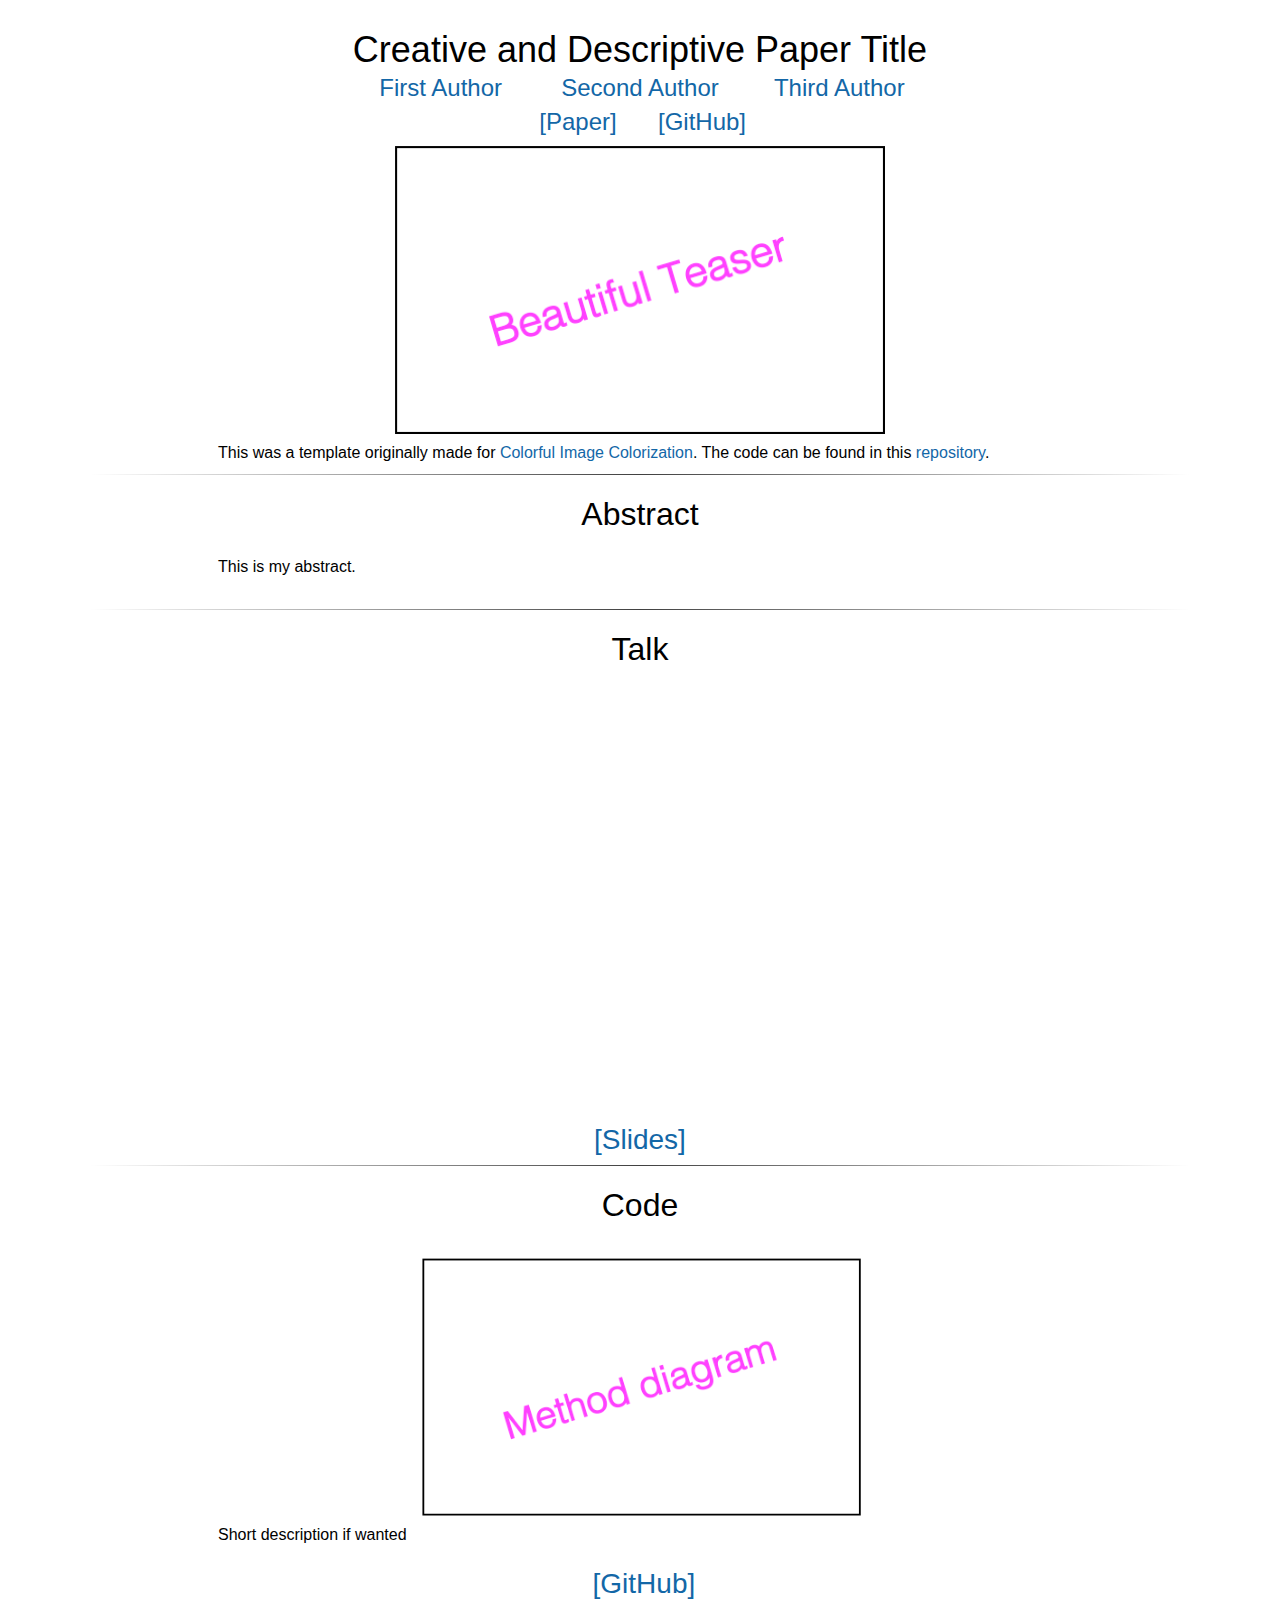
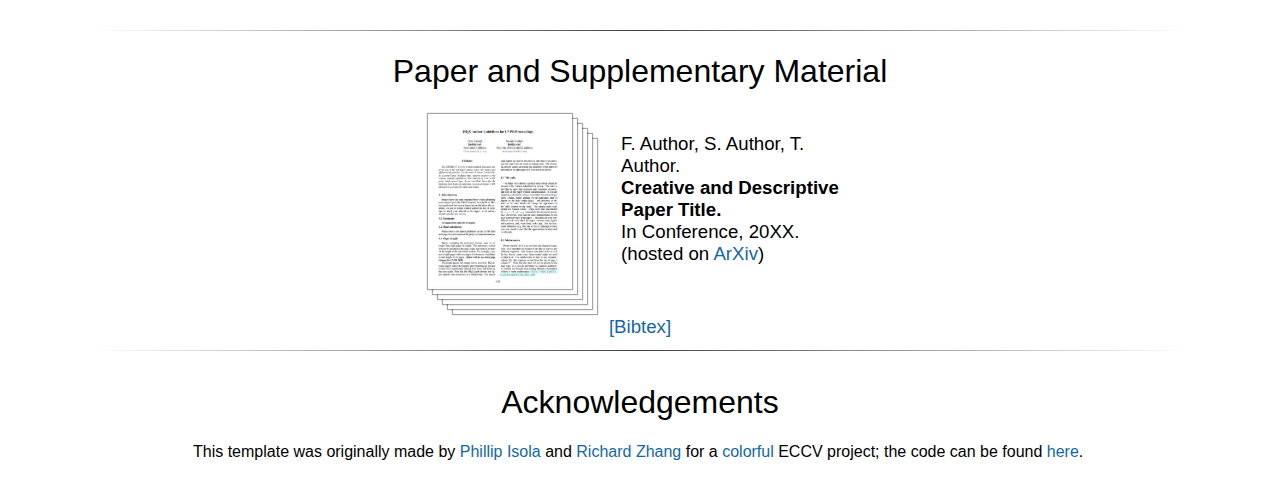
<file: gh-pages/Layer_Decomposition/index.html>
<script src="http://www.google.com/jsapi" type="text/javascript"></script> 
<script type="text/javascript">google.load("jquery", "1.3.2");</script>

<style type="text/css">
	body {
		font-family: "HelveticaNeue-Light", "Helvetica Neue Light", "Helvetica Neue", Helvetica, Arial, "Lucida Grande", sans-serif; 
		font-weight:300;
		font-size:18px;
		margin-left: auto;
		margin-right: auto;
		width: 1100px;
	}
	
	h1 {
		font-size:32px;
		font-weight:300;
	}
	
	.disclaimerbox {
		background-color: #eee;		
		border: 1px solid #eeeeee;
		border-radius: 10px ;
		-moz-border-radius: 10px ;
		-webkit-border-radius: 10px ;
		padding: 20px;
	}

	video.header-vid {
		height: 140px;
		border: 1px solid black;
		border-radius: 10px ;
		-moz-border-radius: 10px ;
		-webkit-border-radius: 10px ;
	}
	
	img.header-img {
		height: 140px;
		border: 1px solid black;
		border-radius: 10px ;
		-moz-border-radius: 10px ;
		-webkit-border-radius: 10px ;
	}
	
	img.rounded {
		border: 1px solid #eeeeee;
		border-radius: 10px ;
		-moz-border-radius: 10px ;
		-webkit-border-radius: 10px ;
	}
	
	a:link,a:visited
	{
		color: #1367a7;
		text-decoration: none;
	}
	a:hover {
		color: #208799;
	}
	
	td.dl-link {
		height: 160px;
		text-align: center;
		font-size: 22px;
	}
	
	.layered-paper-big { /* modified from: http://css-tricks.com/snippets/css/layered-paper/ */
		box-shadow:
		0px 0px 1px 1px rgba(0,0,0,0.35), /* The top layer shadow */
		5px 5px 0 0px #fff, /* The second layer */
		5px 5px 1px 1px rgba(0,0,0,0.35), /* The second layer shadow */
		10px 10px 0 0px #fff, /* The third layer */
		10px 10px 1px 1px rgba(0,0,0,0.35), /* The third layer shadow */
		15px 15px 0 0px #fff, /* The fourth layer */
		15px 15px 1px 1px rgba(0,0,0,0.35), /* The fourth layer shadow */
		20px 20px 0 0px #fff, /* The fifth layer */
		20px 20px 1px 1px rgba(0,0,0,0.35), /* The fifth layer shadow */
		25px 25px 0 0px #fff, /* The fifth layer */
		25px 25px 1px 1px rgba(0,0,0,0.35); /* The fifth layer shadow */
		margin-left: 10px;
		margin-right: 45px;
	}

	.paper-big { /* modified from: http://css-tricks.com/snippets/css/layered-paper/ */
		box-shadow:
		0px 0px 1px 1px rgba(0,0,0,0.35); /* The top layer shadow */

		margin-left: 10px;
		margin-right: 45px;
	}


	.layered-paper { /* modified from: http://css-tricks.com/snippets/css/layered-paper/ */
		box-shadow:
		0px 0px 1px 1px rgba(0,0,0,0.35), /* The top layer shadow */
		5px 5px 0 0px #fff, /* The second layer */
		5px 5px 1px 1px rgba(0,0,0,0.35), /* The second layer shadow */
		10px 10px 0 0px #fff, /* The third layer */
		10px 10px 1px 1px rgba(0,0,0,0.35); /* The third layer shadow */
		margin-top: 5px;
		margin-left: 10px;
		margin-right: 30px;
		margin-bottom: 5px;
	}
	
	.vert-cent {
		position: relative;
		top: 50%;
		transform: translateY(-50%);
	}
	
	hr
	{
		border: 0;
		height: 1px;
		background-image: linear-gradient(to right, rgba(0, 0, 0, 0), rgba(0, 0, 0, 0.75), rgba(0, 0, 0, 0));
	}
</style>

<html>
<head>
	<title>This is my paper title</title>
	<meta property="og:image" content="Path to my teaser.png"/> <!-- Facebook automatically scrapes this. Go to https://developers.facebook.com/tools/debug/ if you update and want to force Facebook to rescrape. -->
	<meta property="og:title" content="Creative and Descriptive Paper Title." />
	<meta property="og:description" content="Paper description." />

	<!-- Get from Google Analytics -->
	<!-- Global site tag (gtag.js) - Google Analytics -->
	<script async src=""></script> 
	<script>
		window.dataLayer = window.dataLayer || [];
		function gtag(){dataLayer.push(arguments);}
		gtag('js', new Date());

		gtag('config', 'UA-75863369-6');
	</script>
</head>

<body>
	<br>
	<center>
		<span style="font-size:36px">Creative and Descriptive Paper Title</span>
		<table align=center width=600px>
			<table align=center width=600px>
				<tr>
					<td align=center width=100px>
						<center>
							<span style="font-size:24px"><a href="https://en.wikipedia.org/wiki/James_J._Gibson">First Author</a></span>
						</center>
					</td>
					<td align=center width=100px>
						<center>
							<span style="font-size:24px"><a href="https://en.wikipedia.org/wiki/James_J._Gibson">Second Author</a></span>
						</center>
					</td>
					<td align=center width=100px>
						<center>
							<span style="font-size:24px"><a href="https://en.wikipedia.org/wiki/James_J._Gibson">Third Author</a></span>
						</center>
					</td>
				</tr>
			</table>
			<table align=center width=250px>
				<tr>
					<td align=center width=120px>
						<center>
							<span style="font-size:24px"><a href=''>[Paper]</a></span>
						</center>
					</td>
					<td align=center width=120px>
						<center>
							<span style="font-size:24px"><a href='https://github.com/richzhang/webpage-template'>[GitHub]</a></span><br>
						</center>
					</td>
				</tr>
			</table>
		</table>
	</center>

	<center>
		<table align=center width=850px>
			<tr>
				<td width=260px>
					<center>
						<img class="round" style="width:500px" src="./resources/teaser.png"/>
					</center>
				</td>
			</tr>
		</table>
		<table align=center width=850px>
			<tr>
				<td>
					This was a template originally made for <a href="http://richzhang.github.io/colorization/">Colorful Image Colorization</a>. The code can be found in this <a href="https://github.com/richzhang/webpage-template">repository</a>.
				</td>
			</tr>
		</table>
	</center>

	<hr>

	<table align=center width=850px>
		<center><h1>Abstract</h1></center>
		<tr>
			<td>
				This is my abstract.
			</td>
		</tr>
	</table>
	<br>

	<hr>
	<center><h1>Talk</h1></center>
	<p align="center">
		<iframe width="660" height="395" src="https://www.youtube.com/embed/dQw4w9WgXcQ" frameborder="0" allow="autoplay; encrypted-media" allowfullscreen align="center"></iframe>
	</p>

	<table align=center width=800px>
		<br>
		<tr>
			<center>
				<span style="font-size:28px"><a href=''>[Slides]</a>
				</span>
			</center>
		</tr>
	</table>
	<hr>

	<center><h1>Code</h1></center>

	<table align=center width=420px>
		<center>
			<tr>
				<td>
				</td>
			</tr>
		</center>
	</table>
	<table align=center width=400px>
		<tr>
			<td align=center width=400px>
				<center>
					<td><img class="round" style="width:450px" src="./resources/method_diagram.png"/></td>
				</center>
			</td>
		</tr>
	</table>
	<table align=center width=850px>
		<center>
			<tr>
				<td>
					Short description if wanted
				</td>
			</tr>
		</center>
	</table>
	<table align=center width=800px>
		<br>
		<tr><center>
			<span style="font-size:28px">&nbsp;<a href='https://github.com/richzhang/webpage-template'>[GitHub]</a>
			</center>
		</span>
	</table>
	<br>
	<hr>
	<table align=center width=450px>
		<center><h1>Paper and Supplementary Material</h1></center>
		<tr>
			<td><a href=""><img class="layered-paper-big" style="height:175px" src="./resources/paper.png"/></a></td>
			<td><span style="font-size:14pt">F. Author, S. Author, T. Author.<br>
				<b>Creative and Descriptive Paper Title.</b><br>
				In Conference, 20XX.<br>
				(hosted on <a href="">ArXiv</a>)<br>
				<!-- (<a href="./resources/camera-ready.pdf">camera ready</a>)<br> -->
				<span style="font-size:4pt"><a href=""><br></a>
				</span>
			</td>
		</tr>
	</table>
	<br>

	<table align=center width=600px>
		<tr>
			<td><span style="font-size:14pt"><center>
				<a href="./resources/bibtex.txt">[Bibtex]</a>
			</center></td>
		</tr>
	</table>

	<hr>
	<br>

	<table align=center width=900px>
		<tr>
			<td width=400px>
				<left>
					<center><h1>Acknowledgements</h1></center>
					This template was originally made by <a href="http://web.mit.edu/phillipi/">Phillip Isola</a> and <a href="http://richzhang.github.io/">Richard Zhang</a> for a <a href="http://richzhang.github.io/colorization/">colorful</a> ECCV project; the code can be found <a href="https://github.com/richzhang/webpage-template">here</a>.
				</left>
			</td>
		</tr>
	</table>

<br>
</body>
</html>
</file>
